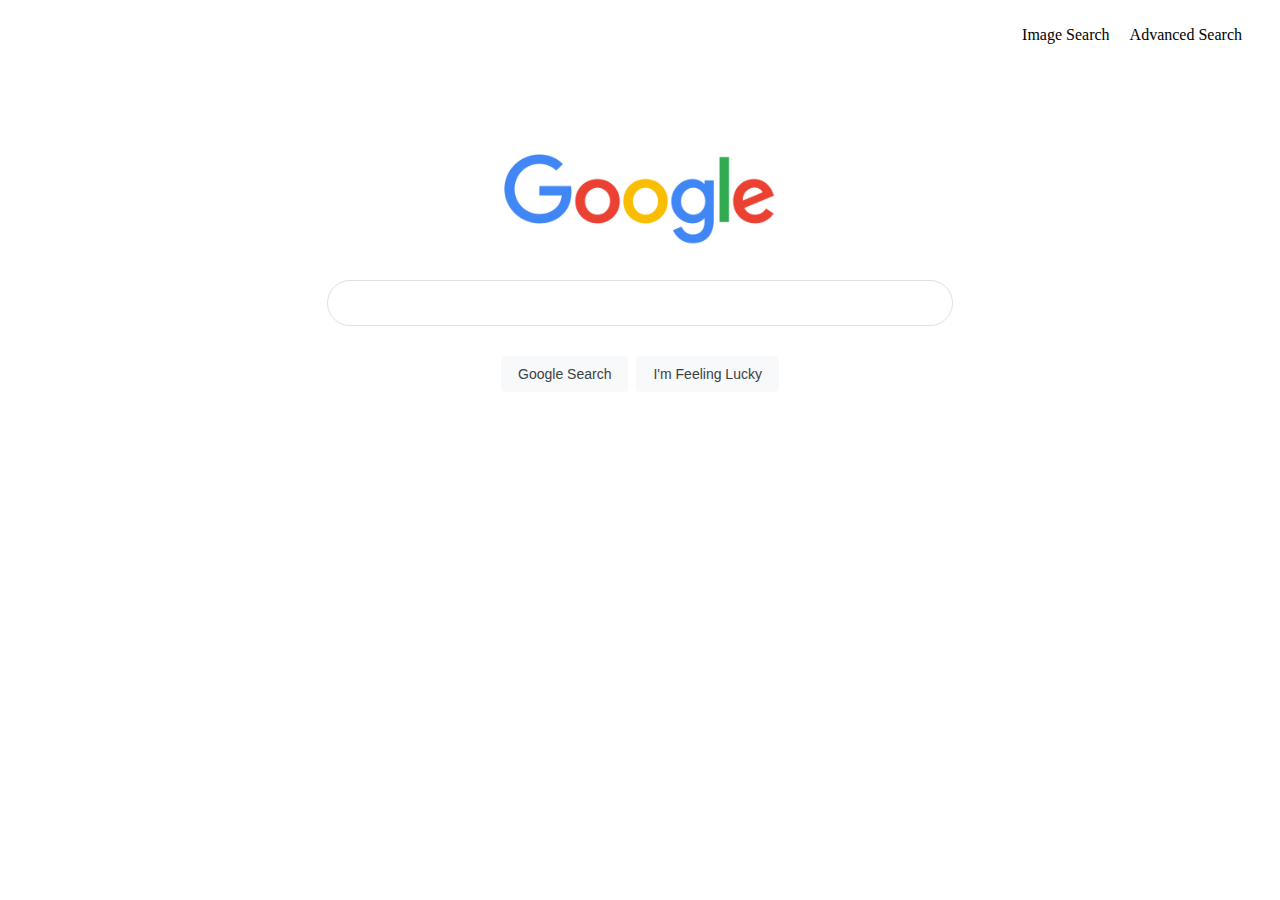
<file: index.html>
<!DOCTYPE html>
<html lang="en">
    <head>
        <title>Search</title>
        <link href="https://cdn.jsdelivr.net/npm/bootstrap@5.3.2/dist/css/bootstrap.min.css" rel="stylesheet" integrity="sha384-T3c6CoIi6uLrA9TneNEoa7RxnatzjcDSCmG1MXxSR1GAsXEV/Dwwykc2MPK8M2HN" crossorigin="anonymous">
        <link rel="stylesheet" href="styles.css">
    </head>
    <body>
        <div>
            <ul class="navbar">
                <li class="navbar-item"><a href="images.html">Image Search</a></li>
                <li class="navbar-item"><a href="advanced.html">Advanced Search</a></li>
            </ul>
        </div>

        <div class="google_icon">
            <img src="google_search.png" alt="Google Icon" height="92">
        </div>

        <form action="https://google.com/search">
            <input type="text" name="q" class="form">
            <div class="center_div">
                <input type="submit" value="Google Search" class="button">
                <input type="submit" name="btnI" value="I'm Feeling Lucky" class="button">
            </div>
        </form>

    </body>
</html>
</file>
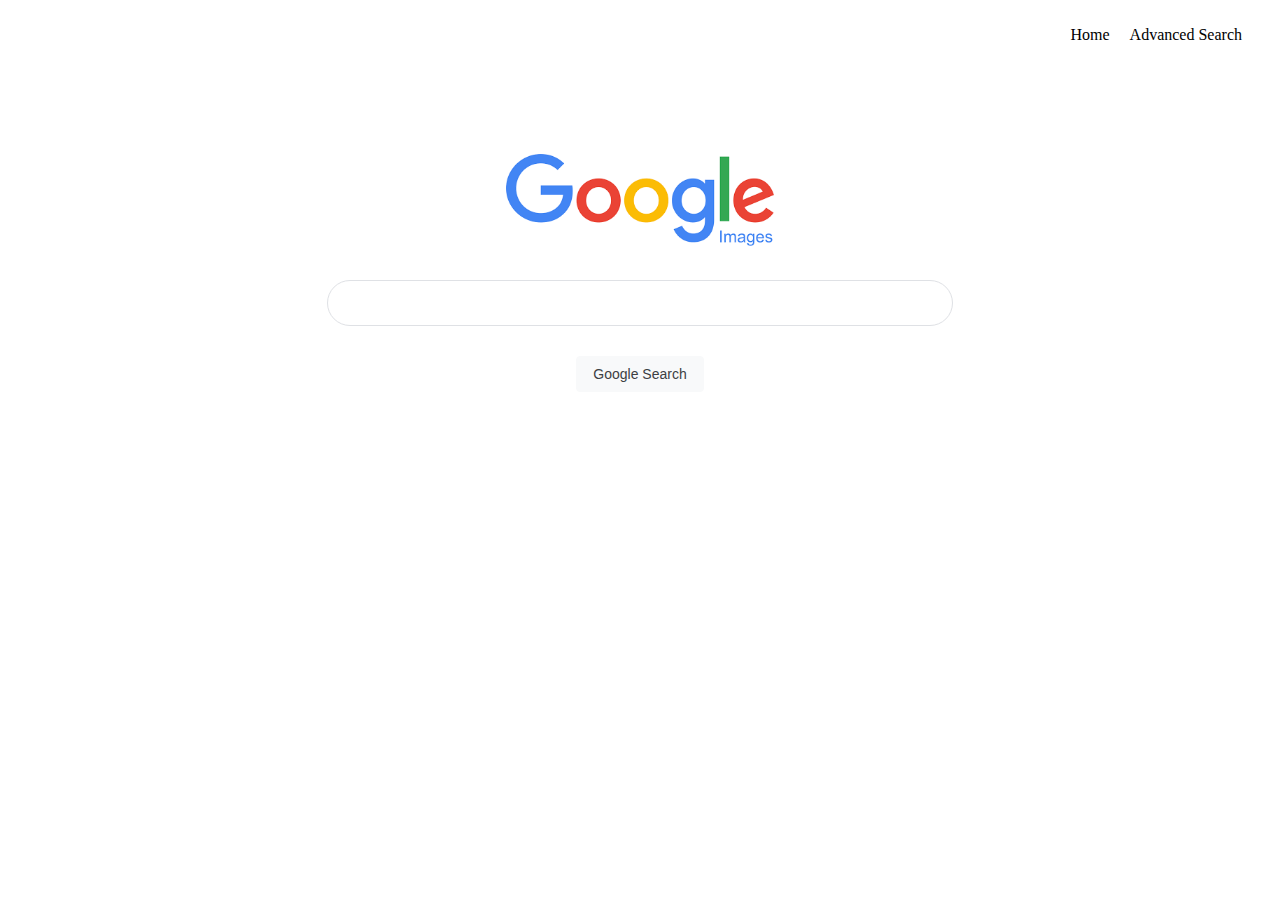
<file: images.html>
<!DOCTYPE html>
<html lang="en">
    <head>
        <title>Search</title>
        <link href="https://cdn.jsdelivr.net/npm/bootstrap@5.3.2/dist/css/bootstrap.min.css" rel="stylesheet" integrity="sha384-T3c6CoIi6uLrA9TneNEoa7RxnatzjcDSCmG1MXxSR1GAsXEV/Dwwykc2MPK8M2HN" crossorigin="anonymous">
        <link rel="stylesheet" href="styles.css">
    </head>
    <body>
        <div>
            <ul class="navbar">
                <li class="navbar-item"><a href="index.html">Home</a></li>
                <li class="navbar-item"><a href="advanced.html">Advanced Search</a></li>
            </ul>
    
            <div class="google_icon">
                <img src="google_img.png" alt="Google Icon" height="92">
            </div>
    
            <form action="https://google.com/search">
                <input type="hidden" name="tbm" value="isch">
                <input type="text" name="q" class="form">
                <div class="center_div">
                    <input type="submit" value="Google Search" class="button">
                </div>
            </form>
    </body>
</html>
</file>
<file: styles.css>
.navbar{
    list-style-type: none;
    display: flex;
    flex-direction: row;
    justify-content: flex-end;
    margin-right: 20px;
}

/* .navbar li{
    display: inline;
} */

.navbar-item{
    margin: 10px

}

/* unvisited link */
a:link {
    color: black;
    text-decoration: none;
}

/* visited link */
a:visited {
    color: black;
}

/* mouse over link */
a:hover {
    color: black;
    text-decoration: underline;
}

/* selected link */
a:active {
    color: black;
}

.google_icon{
    text-align: center;
    margin: 30px;
    margin-top: 100px;
}

.form{
    display: flex;
    z-index: 3;
    position: relative;
    min-height: 44px;
    background: #fff;
    border: 1px solid #dfe1e5;
    box-shadow: none;
    border-radius: 24px;
    margin: 0 auto;
    padding: 0 20px;
    width: 638px;
    /* width: auto; */
    max-width: 584px;
}

.button{

    background-color: #f8f9fa;
    border: 1px solid #f8f9fa;
    border-radius: 4px;
    color: #3c4043;
    font-family: Roboto,arial,sans-serif;
    font-size: 14px;
    margin: 30px 4px;
    padding: 0 16px;
    line-height: 27px;
    height: 36px;
    min-width: 54px;
    text-align: center;
    cursor: pointer;
    user-select: none;

}

.center_div{
    display: flex;
    justify-content: center;
    margin: 0 auto;
}

.google_icon_adv{
    margin: 20px;
}

.heading-1{
    color: #d93025;
    font-size: 20px;
    margin: 25px 35px;
}

.line{
    border-bottom: 1px solid #ebebeb;
}

.form-div{
    margin: 25px 35px;
}

.heading-2{
    font-size: 16px;
    color: #333333;

}

.form-row{
    display: flex;
    flex-direction: row;
    align-items: center;
    margin-top: 20px;
}

.words{
    width: 200px;
}

.input{
    width: 500px;
}

.form-para{
    font-size: 13px;
}

.adv-button{
    line-height: 100%;
    height: 30px;
    min-width: 120px;
    box-shadow: none;
    background-color: #4d90fe;
    background-image: -webkit-linear-gradient(top,#4d90fe,#4787ed);
    border: 1px solid #3079ed;
    color: #fff;

}

.button-postion{
    display: flex;
    /* flex-direction: row; */
    justify-content: flex-end;
    width: 700px;
    margin-top: 30px;
}
</file>
